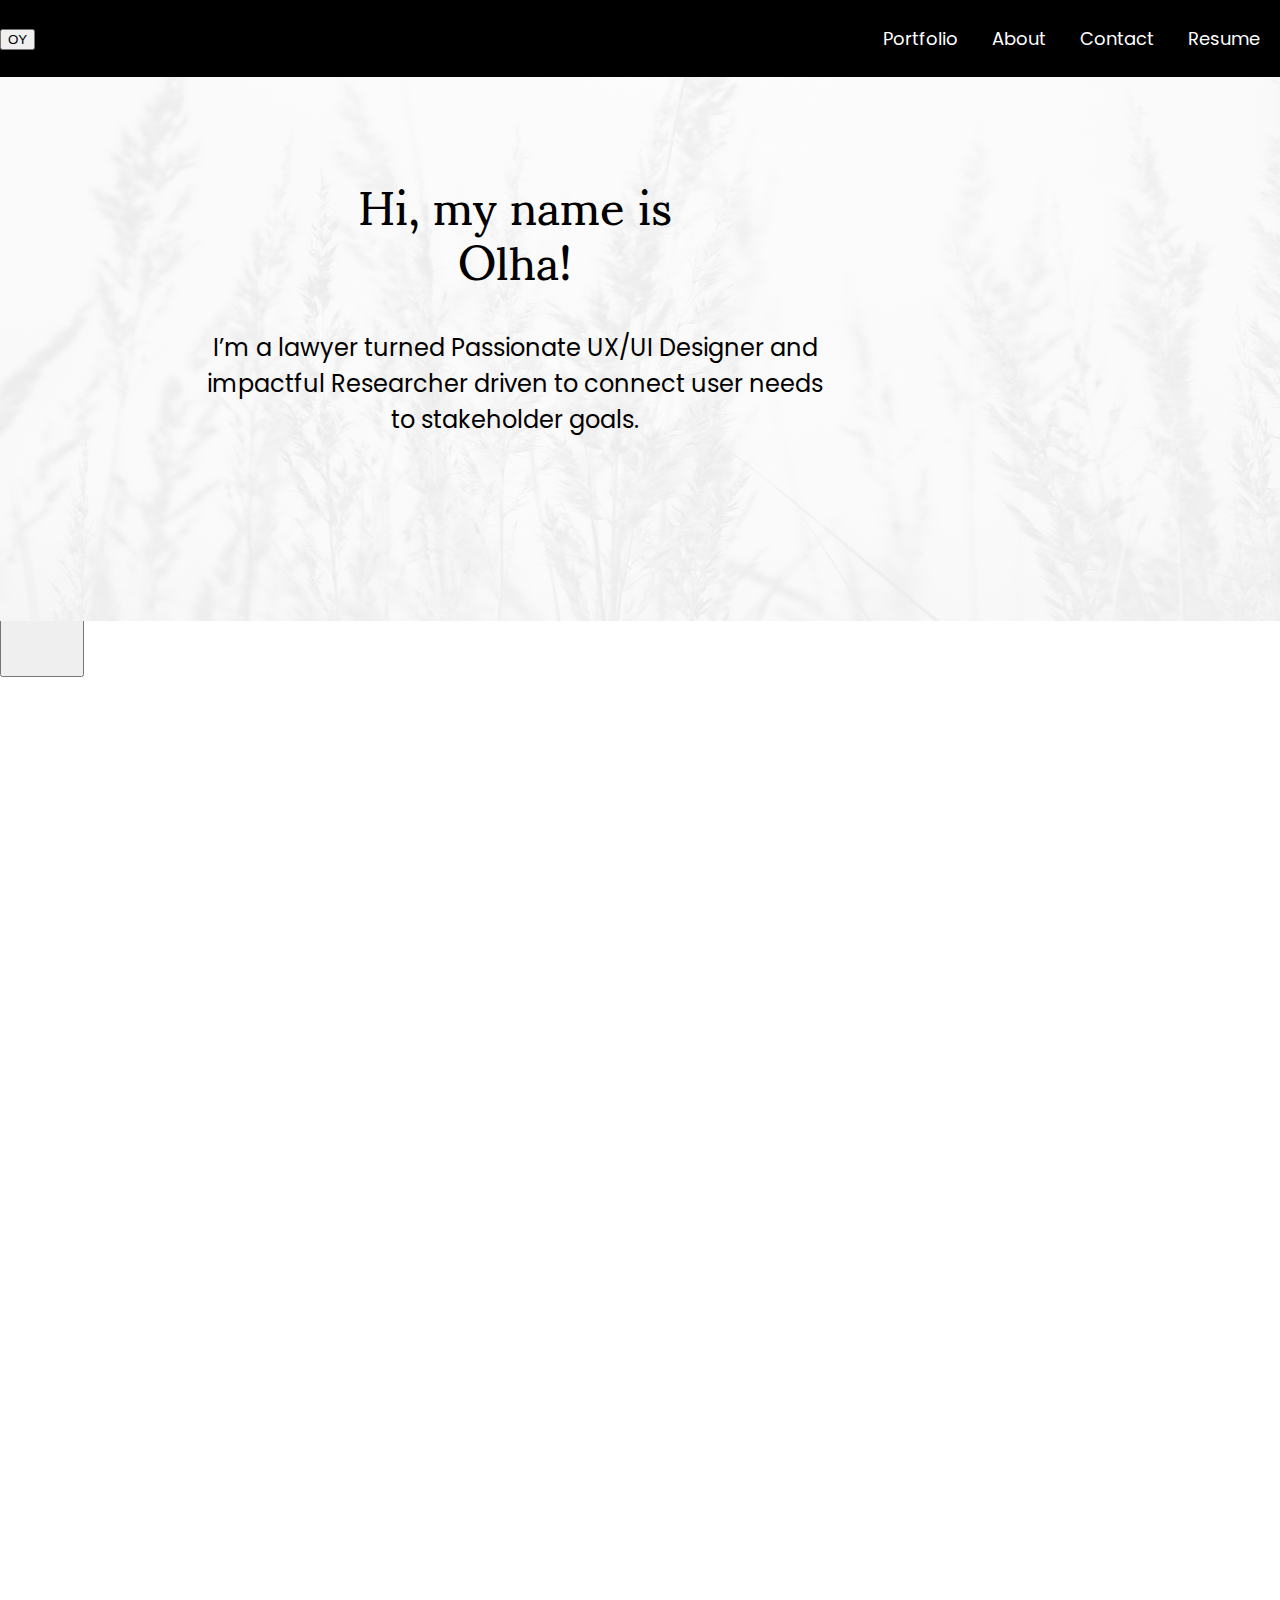
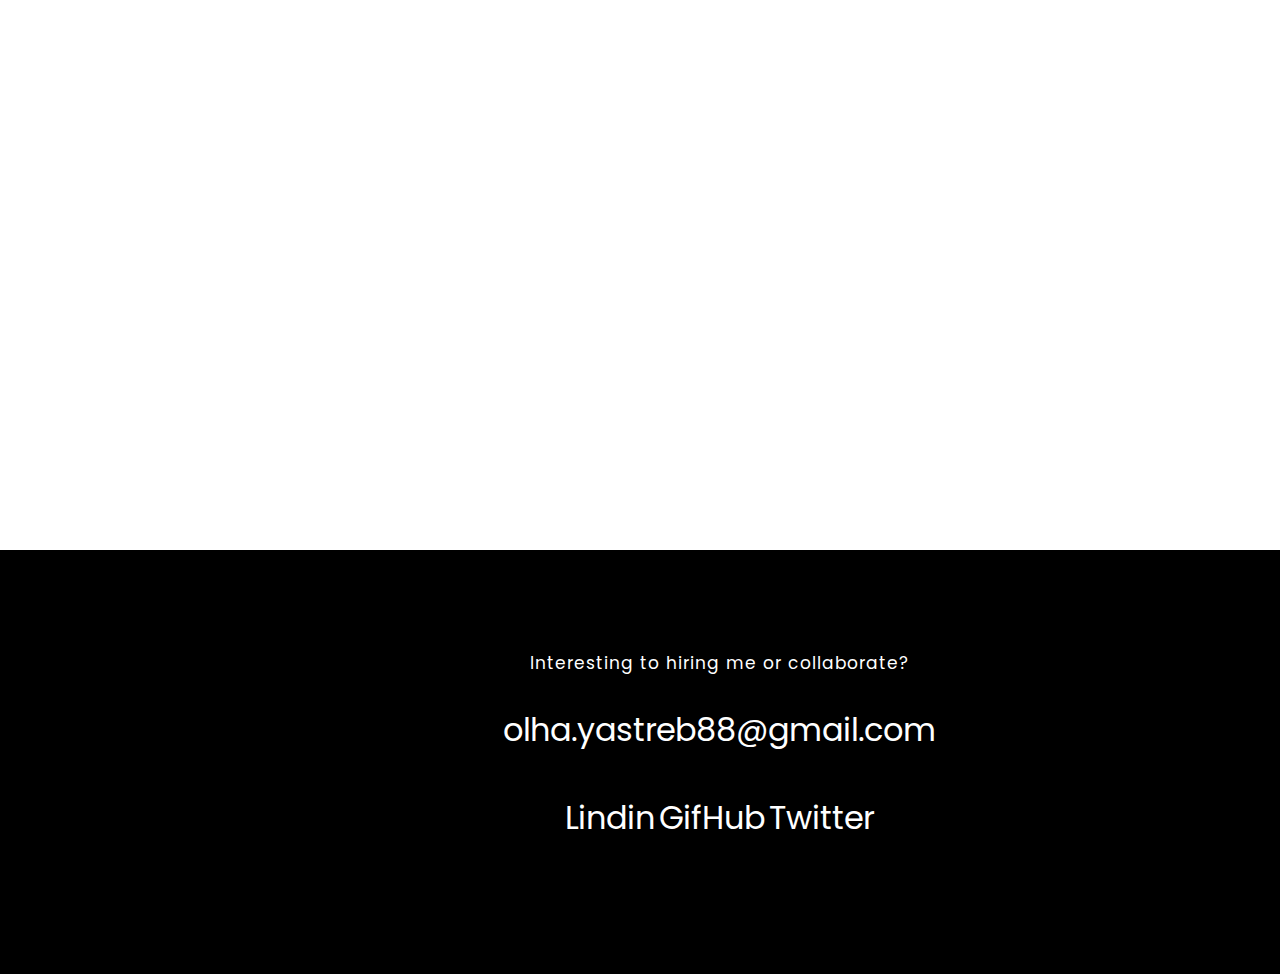
<file: HW_17.html>
<!DOCTYPE html>
<html lang="en">
<head>
    <meta charset="UTF-8">
    <meta name="viewport" content="width=
    , initial-scale=1.0">
    <title>Document</title>
    <link rel="preconnect" href="https://fonts.gstatic.com">
    <link rel="preconnect" href="https://fonts.gstatic.com">
    <link href="https://fonts.googleapis.com/css2?family=Great+Vibes&family=Poppins&family=Sumana&display=swap" rel="stylesheet">
</head>
<body>
    <link rel="stylesheet" type="text/css" href="HW_17.css">
    <section class="navbar">
    <div>
        <button>OY</button>
    </div>
    <div class="nav">
        <a href="#"target="_blank">Portfolio</a>
        <a href="#"target="_blank">About</a>
        <a href="#"target="_blank">Contact</a>
        <a href="#"target="_blank">Resume</a>
    </div>
   
</section>
<section>

    <img class="back_image"src="back_image.jpg"  width="1440" height="544" ></img>
    
<div class="column">
   
<H1>Hi, my name is Olha!</H1>
<p>I’m a lawyer turned Passionate UX/UI Designer and impactful Researcher driven to connect user needs to stakeholder goals.</p>
<button class="column">Send Email</button>
</div>
</section>

<!---portfolio peaces---->




<section class="footer">
<div>
    <h1>Interesting to hiring me or collaborate?</h1>
</div>
<div>
    <p><a href="#">olha.yastreb88@gmail.com</a></p>
</div>
<div>
    <ul ><a href="#">Lindin</a>
    <a href="#">GifHub</a>
    <a href="#">Twitter</a></ul>
</div>
</section>

</body>
</html>
</file>
<file: HW_17.css>
body {
    margin: auto;
    background-color: #ffffff;
    height: auto;
    width: auto;
}

.preloader {
    margin: auto;
    position: fixed;
    width: 100%;
    height: 100vh;
    z-index: 100000;
    top: 0;
    display: flex;
    align-items: center;
    justify-content: center;
    background-color: #f2f2f2f2;
}

.preloader img {
    width: 100px;
    animation: spin 3s ease;
}

@keyframes spin {
    0% {
        transform: rotate(0deg);
    }
    50% {
        transform: rotate(360deg);
    }
    100% {
        transform: rotate(720deg);
    }
}

.navbar {
    display: flex;
    justify-content: space-between;
    align-items: center;
    height: 77px;
    background: #000000;
    color: white;
    font-family: 'Poppins', sans-serif;
}

.nav a {
    font-style: normal;
    font-weight: normal;
    font-size: 18px;
    color: white;
    text-decoration: none;
    padding: 10px;
    padding-right: 20px;
}

.OY a {
    font-size: 36px;
    background-color: black;
    text-align: center;
    color: #FFD2DD;
    font-family: 'Great Vibes', cursive;
    align-items: center;
    display: flex;
    padding-left: 30px;
}

#dropDown {
    position: absolute;
    z-index: 999;
    display: none;
    margin: 0;
    padding: 0;
    list-style-type: none;
    background-color: black;
}

#dropDown li {
    margin: 0;
    padding: 15px;
    border: 1px solid black;
    font-family: 'Poppins', sans-serif;
    font-size: 16px;
}

#dropDown a:hover {
    color: #FFD2DD;
}

#toggle {
    background-color: black;
    padding: 15px;
    font-weight: 500;
    cursor: pointer;
}

#toggle img {
    width: 9px;
    height: 6px;
}

.column {
    height: 600px;
    width: auto;
}

.back_image {
    position: absolute;
    width: 1440px;
    height: 544px;
    left: 0px;
    top: 77px;
}

.column H1 {
    position: absolute;
    width: 335px;
    height: 106px;
    left: 347px;
    top: 146px;
    font-family: 'Sumana', serif;
    font-style: normal;
    font-weight: normal;
    font-size: 48px;
    line-height: 55px;
    display: flex;
    align-items: center;
    text-align: center;
    color: #000000;
}

.column p {
    position: absolute;
    width: 640px;
    height: 187px;
    left: 195px;
    top: 266px;
    font-family: 'Poppins', sans-serif;
    font-style: normal;
    font-weight: normal;
    font-size: 24px;
    line-height: 36px;
    /* or 150% */
    display: flex;
    align-items: center;
    text-align: center;
    color: #000000;
}

.avatar {
    position: absolute;
    width: 670px;
    height: 524px;
    left: 737px;
    top: 97px;
}

.work {
    height: 600px;
}

.work h1 {
    position: absolute;
    width: 369px;
    height: 76px;
    left: 585px;
    top: 700px;
    font-family: 'Poppins', sans-serif;
    font-style: normal;
    font-weight: normal;
    font-size: 36px;
    line-height: 134.77%;
    /* or 49px */
    display: flex;
    align-items: center;
    text-align: center;
    color: #000000;
}

.work img {
    position: absolute;
    width: 592px;
    height: 461px;
    left: 25px;
    top: 949px;
}

.work h2 {
    position: absolute;
    width: 156px;
    height: 55px;
    left: 947px;
    top: 990px;
    font-family: 'Poppins', sans-serif;
    font-style: normal;
    font-weight: bold;
    font-size: 24px;
    line-height: 36px;
    letter-spacing: 0.05em;
    color: #000000;
}

.work span {
    position: absolute;
    width: 649px;
    height: 182px;
    left: 730px;
    top: 1045px;
    font-family: 'Poppins', sans-serif;
    font-style: normal;
    font-weight: normal;
    font-size: 24px;
    line-height: 36px;
    /* or 150% */
    display: flex;
    align-items: center;
    color: #000000;
}

.work2 .arrow {
    position: absolute;
    width: 102px;
    height: 0px;
    left: 535px;
    top: 1863.61px;
    border: 2px solid #205A8C;
    box-sizing: border-box;
    transform: matrix(1, -0.01, 0.02, 1, 0, 0);
    background-size: auto 100%;
}

.work2 {
    height: 600px;
}

.work2 img {
    position: absolute;
    width: 592px;
    height: 461px;
    left: 828px;
    top: 1569px;
}

.work2 h2 {
    position: absolute;
    width: 250px;
    height: 37px;
    left: 257px;
    top: 1610px;
    font-family: 'Poppins', sans-serif;
    font-style: normal;
    font-weight: bold;
    font-size: 24px;
    line-height: 36px;
    letter-spacing: 0.05em;
    color: #000000;
}

.work2 span {
    position: absolute;
    width: 678px;
    height: 109px;
    left: 98px;
    top: 1700px;
    font-family: 'Poppins', sans-serif;
    font-style: normal;
    font-weight: normal;
    font-size: 24px;
    line-height: 36px;
    /* or 150% */
    display: flex;
    align-items: center;
    color: #000000;
}

.footer {
    position: absolute;
    width: 1440px;
    height: 354px;
    left: -1px;
    top: 2150px;
    background-color: black;
    padding-top: 70px;
    align-items: center;
}

.footer h1 {
    font-family: 'Poppins', sans-serif;
    font-style: normal;
    font-weight: normal;
    font-size: 17px;
    text-align: center;
    letter-spacing: 1px;
    color: #FFFFFF;
    mix-blend-mode: normal;
    height: 26px;
    left: 37.15%;
    right: 37.15%;
}

.footer a {
    color: white;
    align-items: center;
    text-decoration: none;
    font-family: 'Poppins', sans-serif;
    font-style: normal;
    font-weight: normal;
    font-size: 32px;
    text-align: center;
}

.footer div {
    text-align: center;
    margin-top: 30px;
}

.footer .icons {
    align-items: center;
    text-align: center;
    justify-content: space-between;
}

.footer .icons li {
    display: inline;
    justify-content: space-between;
    padding: 25px;
}

.footer ul {
    padding-inline-start: 0px;
    align-items: center;
    padding-top: 10px;
}

.footer span {
    font-family: 'Poppins', sans-serif;
    font-style: normal;
    font-weight: normal;
    font-size: 15px;
    line-height: 22px;
    letter-spacing: -0.204545px;
    color: #FFFFFF;
    mix-blend-mode: normal;
    opacity: 0.5;
}

.footer .bottom-message {
    position: absolute;
    bottom: 5px;
    width: 100%;
}

.footer .bottom-message span {
    margin: 0 auto;
}

.about {
    display: flex;
    flex-direction: row;
    justify-content: center;
    margin: 100px;
}

.left {
    flex: 0 1 auto;
    margin: 76px;
}

.right {
    flex: 0 1 auto;
    margin: 76px;
}

.about h1 {
    padding-left: 50px;
    font-family: 'Poppins', sans-serif;
    font-style: normal;
    font-weight: bold;
    font-size: 24px;
    line-height: 36px;
    letter-spacing: 0.05em;
    text-transform: capitalize;
    color: #000000;
}

.about ul {
    width: 568px;
    font-family: 'Poppins', sans-serif;
    font-style: normal;
    font-weight: normal;
    font-size: 24px;
    line-height: 36px;
    letter-spacing: 0.05em;
    color: #000000;
    list-style-type: none;
    padding-left: 0px;
}

.about li {
    margin: 25px 0;
}

.about img {
    height: 657px;
    left: 146px;
    top: 186px;
}

.maditation img {
    width: 24.05px;
    height: 25.05px;
    left: 1109px;
    top: 659px;
}


/*My skills*/

.knowledge {
    display: flex;
    flex-direction: row;
    justify-content: center;
}

.skills h1 {
    font-family: 'Sumana', serif;
    font-style: normal;
    font-weight: bold;
    font-size: 24px;
    line-height: 70px;
    letter-spacing: 0.05em;
    color: #000000;
    padding-left: 100px;
}

.skills ul {
    list-style-type: none;
}

.skills li {
    justify-content: space-between;
    display: inline;
    position: relative;
    left: 288px;
    padding: 25px;
}

.ux,
.ui,
.front-end {
    margin: 100px;
}

.skills h2 {
    display: table-cell;
    font-family: 'Poppins', sans-serif;
    font-style: normal;
    font-weight: bold;
    font-size: 16px;
    line-height: 24px;
    display: flex;
    align-items: center;
    letter-spacing: 0.05em;
    color: #000000;
}

.skills .knoledge {
    display: table-cell;
    background-color: white;
    font-family: 'Poppins', sans-serif;
    font-style: normal;
    font-weight: normal;
    font-size: 16px;
    align-items: center;
    letter-spacing: 0.05em;
    color: #000000;
    /* position: relative; */
    width: 350px;
    padding-top: 10px;
    text-align: left;
    margin-top: 0px;
}


/*Education*/

.education {
    display: flex;
    justify-content: flex;
    padding-left: 100px;
    height: 400px;
    align-items: center;
}

.education H1 {
    font-family: 'Sumana', serif;
    font-style: normal;
    font-weight: bold;
    font-size: 24px;
    line-height: 70px;
    display: flex;
    align-items: center;
    letter-spacing: 0.05em;
    color: #000000;
}

.education ul {
    /* GWU */
    font-family: 'Poppins', sans-serif;
    font-style: normal;
    font-weight: bold;
    font-size: 18px;
    line-height: 27px;
    letter-spacing: -0.231818px;
    color: #000000;
    list-style-type: none;
    padding-left: 0px;
}


/*Resume*/

.education H2 {
    font-family: 'Sumana', serif;
    font-style: normal;
    font-weight: bold;
    font-size: 24px;
    line-height: 70px;
    display: flex;
    align-items: center;
    letter-spacing: 0.05em;
    color: #000000;
    padding-left: 344px;
}

#regular {
    font-weight: normal;
}

hr {
    border: 4px solid #FFD2DD;
}


/*My work*/

.wrapper {
    display: flex;
    flex-direction: row;
    justify-content: center;
}

.wrapper .work-section {
    display: table-cell;
    background-color: white;
    font-family: 'Poppins', sans-serif;
    font-style: normal;
    font-weight: normal;
    font-size: 16px;
    align-items: center;
    letter-spacing: 0.05em;
    color: #000000;
    position: relative;
    width: 300px;
    padding-top: 10px;
    text-align: left;
    margin-top: 0px;
    margin: 100px;
}

.lotos {
    width: 182px;
    height: 128px;
    background-image: url('../UX_UI_HW_17/images/lotos.png');
    background-repeat: no-repeat;
}

.lotos:hover {
    background-image: url('../UX_UI_HW_17/images/Phones.png');
    width: 182px;
    height: 128px;
}

.lotos1 {
    width: 182px;
    height: 128px;
    background-image: url('../UX_UI_HW_17/images/lotos.png');
    background-repeat: no-repeat;
}

.lotos1:hover {
    background-image: url('../UX_UI_HW_17/images/responsive.png');
    width: 182px;
    height: 128px;
}

.lotos2 {
    width: 182px;
    height: 128px;
    background-image: url('../UX_UI_HW_17/images/lotos.png');
    background-repeat: no-repeat;
}

.lotos2:hover {
    background-image: url('../UX_UI_HW_17/images/responsive.png');
    width: 182px;
    height: 128px;
}

.mywork h1 {
    font-family: 'Sumana', serif;
    font-style: normal;
    font-weight: bold;
    font-size: 24px;
    line-height: 70px;
    display: flex;
    align-items: center;
    letter-spacing: 0.05em;
    color: #000000;
    padding-left: 100px;
    padding-top: 85px;
}

.mywork h3 {
    font-family: 'Dancing Script', cursive;
    font-style: normal;
    font-weight: bold;
    font-size: 24px;
    line-height: 134.77%;
    display: flex;
    align-items: center;
    text-align: center;
    color: #000000;
}

.mywork ul {
    align-items: center;
    padding-inline-start: 0px;
    list-style-type: none;
}

.mywork .lotos li {
    justify-content: space-between;
    display: inline;
    position: relative;
    left: 288px;
}

section.info {
    padding-left: 100px;
    padding-top: 70px;
}

.info h1 {
    font-family: 'Poppins', sans-serif;
    font-style: normal;
    font-weight: bold;
    font-size: 36px;
    line-height: 54px;
    letter-spacing: -0.436364px;
    color: #000000;
}

.info h2 {
    font-family: 'Sumana', serif;
    font-style: normal;
    font-weight: normal;
    font-size: 24px;
    line-height: 36px;
    display: flex;
    color: #000000;
    align-items: center;
    text-align: center;
}

.info ul {
    list-style-type: none;
    align-items: center;
    padding-inline-start: 0px;
    padding-top: 30px;
}

.info li {
    justify-content: space-between;
    display: inline;
    position: relative;
    padding-top: 50px;
    padding-right: 50px;
}

@media only screen and (max-width: 600px) {
    .left {
        display: none;
    }
    .right {
        font-family: 'Poppins', sans-serif;
        font-style: normal;
        font-weight: normal;
        font-size: 12px;
        line-height: 18px;
        letter-spacing: 0.05em;
        color: #000000;
    }
    .about h1 {
        width: 400px;
        font-size: 24px;
        padding-left: 10px;
    }
    .about ul {
        width: 350px;
    }
    .knowledge {
        flex-direction: column;
    }
    .education {
        flex-direction: column;
        padding-left: 0px;
        margin: 0px;
        text-align: left;
    }
    .education h2 {
        padding-left: 0px;
        text-align: left;
    }
    .wrapper {
        flex-direction: column;
    }
    .skills {
        padding-top: 20px;
    }
    .info {
        padding-left: 0px;
        margin: 0px;
    }
    .info h1 {
        font-size: 24px;
        padding-left: 10px;
    }
    .info h2 {
        font-size: 20px;
        text-align: left;
    }
    .column {
        padding-left: 10px;
    }
}
</file>
